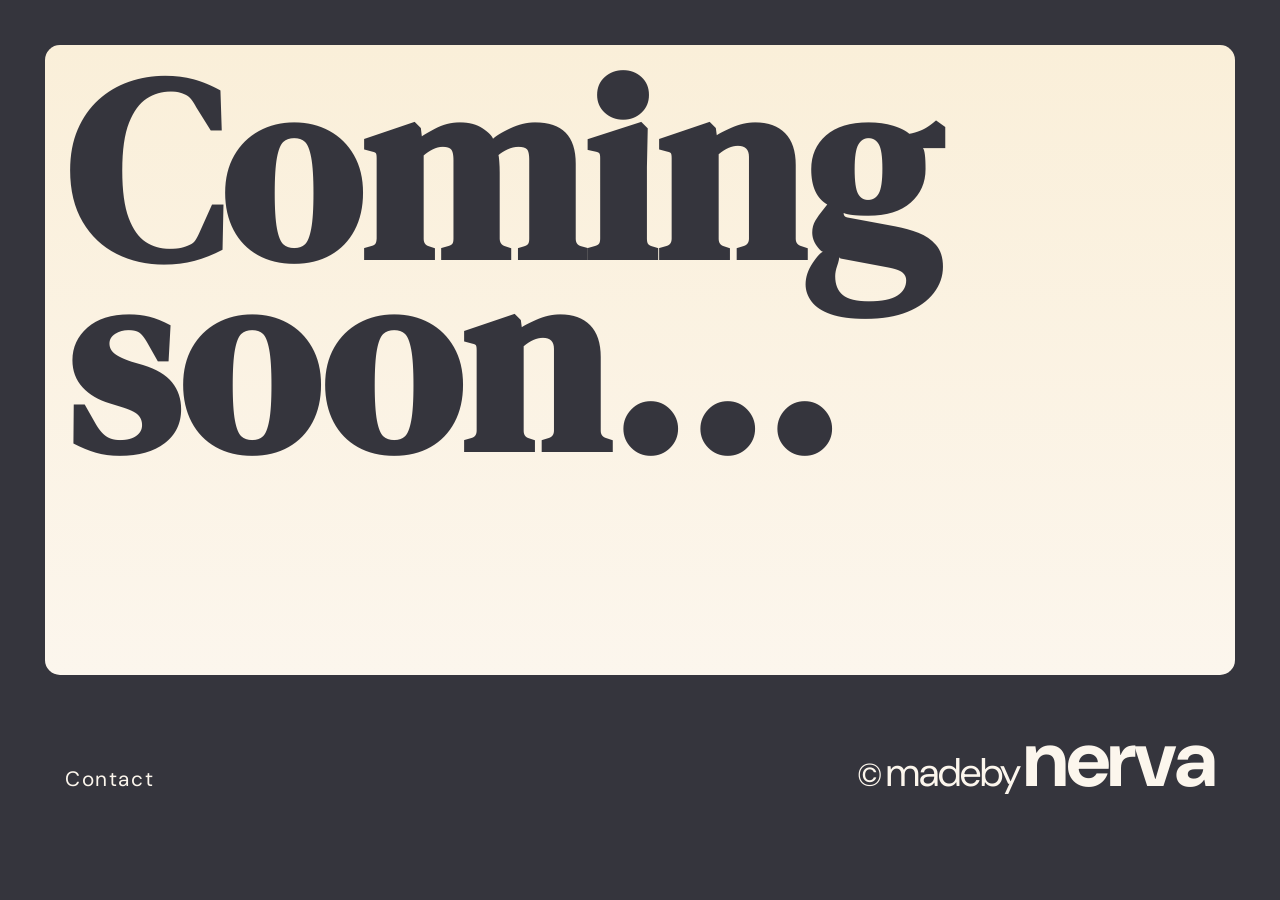
<file: index.html>
<!DOCTYPE html>
<html lang="en">

  <head>
    <meta charset="UTF-8">
    <title>madebynerva - coming soon...</title>
    <meta name="viewport" content="width=device-width">

    <link rel="preconnect" href="https://fonts.googleapis.com">
    <link rel="preconnect" href="https://fonts.gstatic.com" crossorigin>
    <link href="https://fonts.googleapis.com/css2?family=EB+Garamond:ital,wght@0,400..800;1,400..800&family=DM+Sans:ital,opsz,wght@0,9..40,100..1000;1,9..40,100..1000&family=DM+Serif+Display:ital@0;1&family=DM+Serif+Text:ital@0;1family=DM+Sans:ital,opsz,wght@0,9..40,100..1000;1,9..40,100..1000&family=DM+Serif+Display:ital@0;1&family=DM+Serif+Text:ital@0;1&display=swap&display=swap" rel="stylesheet">

    <link rel="stylesheet" href="./src/styles/init.css">
    <link rel="stylesheet" href="./src/styles/variables.css">
    <link rel="stylesheet" href="./src/styles/styles.css">
  </head>

  <body>
    <main>
      <div id="hero">
        <h1>Com<wbr>ing soon<wbr>...</h1>
      </div>
    </main>
    <footer>
      <div class="footer-container">
        <a href="mailto:contact@madebynerva.com">Contact</a>
        <p>
          &copy <span class="logo"><span class="logo-madeby">madeby</span><span class="logo-nerva">nerva</span></span>
        </p>
      </div>
    </footer>
  </body>

</html>
</file>
<file: src/styles/init.css>
*, *::before, *::after {
  box-sizing: border-box;
}

body {
  width: 100%;
  height: 100vh;
  margin: 0;
  padding: 0;
}

@media (prefers-reduced-motion: reduce) {
  *,
  ::before,
  ::after {
    animation-delay: -1ms !important;
    animation-duration: 1ms !important;
    animation-iteration-count: 1 !important;
    background-attachment: initial !important;
    scroll-behavior: auto !important;
    transition-delay: 0s !important;
    transition-duration: 0s !important;
  }

  @view-transition {
    navigation: none !important;
  }
}
</file>
<file: src/styles/variables.css>
:root {
  /*colors*/
  /*--color-dark: #272727;
  --color-light: #ffead1;*/
  --color-dark: #35353d;
  --color-light: #fcf6ed;
  --color-creme: #faefd9;
}
</file>
<file: src/styles/styles.css>
body {
  padding-top: 5vh;
  font-family: "DM Serif Text", serif;
  font-optical-sizing: auto;
  font-weight: 400;
  font-style: normal;
  color: var(--color-dark);
  background-color: var(--color-dark);
}

/* components */
.logo {
  display: inline-block;
  font-family: "DM Sans", sans-serif;
  font-size: 5rem;
}
.logo-madeby {
  font-size: 0.5em;
  letter-spacing: -0.07rem;
  margin-right: 0.09em;
  margin-left: -0.07em;
}
.logo-nerva {
  font-weight: 700;
  letter-spacing: -0.03em;
}

/* layout */
main {
  width: calc(100% - 10vh);
  height: 70vh;
  margin: 0 auto;
  background: linear-gradient(var(--color-creme), var(--color-light));
  border-radius: 15px;
}
#hero {
  width: 100%;
  height: 100%;
  display: flex;
  justify-content: center;
  align-items: flex-start;
  text-align: left;
  overflow-wrap: anywhere;
  border-radius: inherit;
  padding: 0 20px;
  overflow: hidden;
}
h1 {
  font-family: "DM Serif Display", serif;
  font-size: 20vw;
  font-kerning: normal;
  line-height: 15vw;
  margin: 0;
  margin-top: 30px;
}
h1 + p {
  font-size: 2rem;
  text-align: right;
}

footer {
  width: 100%;
  height: 20vh;
  display: flex;
  justify-content: space-between;
  align-items: flex-start;
  padding: 0 calc(5vh + 20px);
  font-family: "DM Sans", sans-serif;
  font-size: 1.3rem;
  color: var(--color-light);
}
.footer-container {
  display: flex;
  justify-content: space-between;
  align-items: baseline;
  width: 100%;
}
footer a {
  text-decoration: none;
  color: inherit;
  letter-spacing: 0.1rem;
}
footer p {
  font-size: min(3vw, 2rem);
}
footer p .logo {
  font-size: min(8vw, 5rem);
}
</file>
